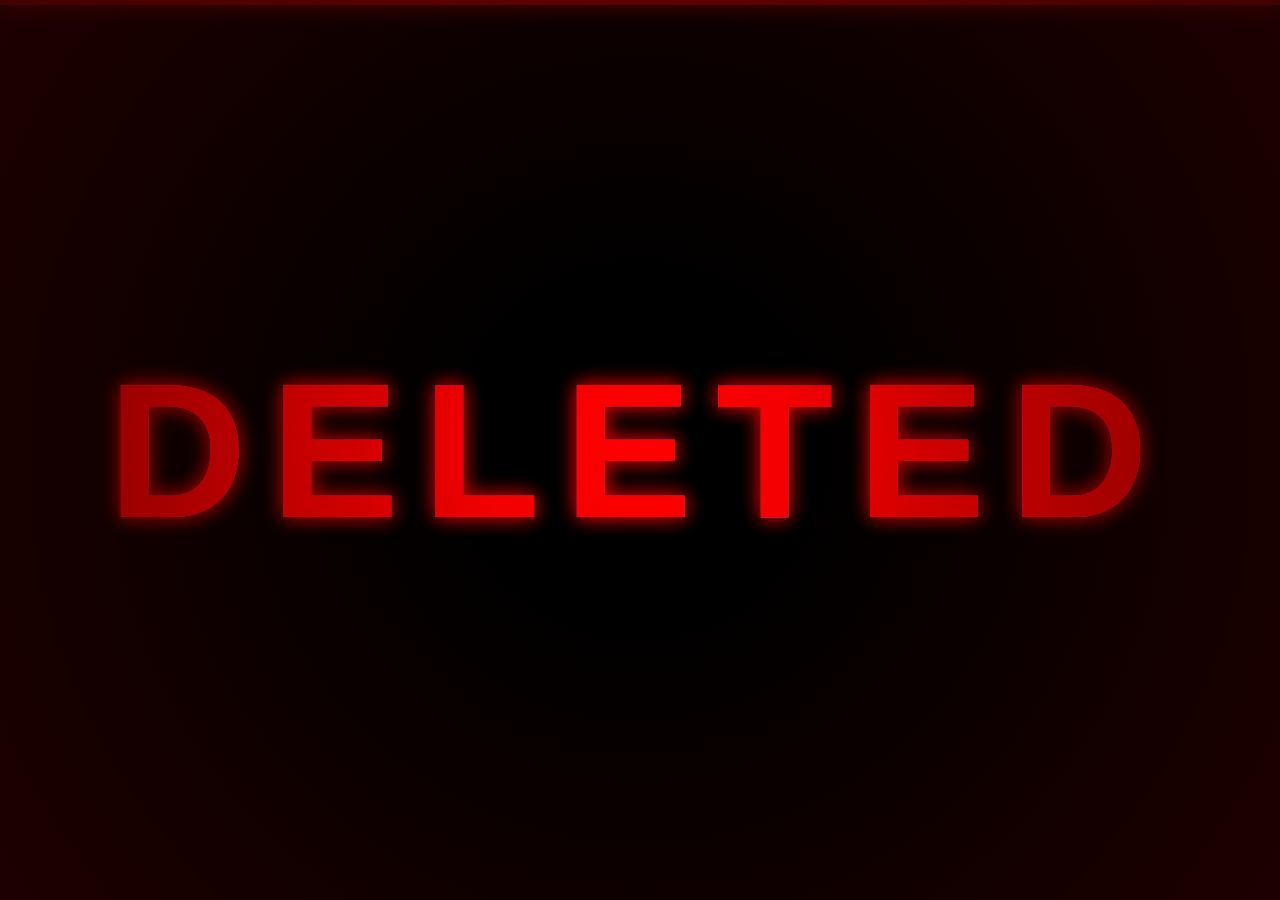
<file: delete.html>
<!DOCTYPE html>
<html lang="en">
<head>
    <meta charset="UTF-8">
    <meta name="viewport" content="width=device-width, initial-scale=1.0">
    <title>TERMINATED</title>
    <style>
        :root {
            --red: #ff0000;
            --dark-red: #440000;
            --bg: #000000;
        }

        * { margin: 0; padding: 0; box-sizing: border-box; }

        body {
            background-color: var(--bg);
            height: 100vh;
            display: flex;
            justify-content: center;
            align-items: center;
            overflow: hidden;
            font-family: 'Arial Black', sans-serif;
        }

        /* Ambient Background Smoke/Noise */
        .overlay {
            position: fixed;
            top: 0; left: 0; width: 100%; height: 100%;
            background: radial-gradient(circle at center, transparent 0%, rgba(0,0,0,0.8) 100%),
                        url('https://www.transparenttextures.com/patterns/asfalt-dark.png');
            opacity: 0.3;
            pointer-events: none;
            z-index: 10;
        }

        /* The Main Container */
        .container {
            position: relative;
            text-align: center;
            animation: impact 0.4s ease-out forwards;
        }

        /* Cinematic Text Styling */
        .deleted {
            color: var(--red);
            font-size: clamp(5rem, 15vw, 12rem);
            letter-spacing: 1.5rem;
            position: relative;
            text-transform: uppercase;
            text-shadow: 0 0 20px rgba(255, 0, 0, 0.5);
            animation: breathe 4s infinite alternate ease-in-out;
        }

        /* Glitch Layers */
        .deleted::before, .deleted::after {
            content: "DELETED";
            position: absolute;
            top: 0; left: 0; width: 100%; height: 100%;
            opacity: 0.8;
        }

        .deleted::before {
            color: #ff00ff; /* Magenta offset */
            z-index: -1;
            animation: glitch-anim 0.3s infinite linear alternate-reverse;
        }

        .deleted::after {
            color: #00ffff; /* Cyan offset */
            z-index: -2;
            animation: glitch-anim 0.2s infinite linear alternate;
        }

        /* Massive Impact Animation on Load */
        @keyframes impact {
            0% { transform: scale(5); filter: blur(20px); opacity: 0; }
            70% { transform: scale(0.9); filter: blur(0px); opacity: 1; }
            100% { transform: scale(1); }
        }

        /* Continuous Glitch Slice Effect */
        @keyframes glitch-anim {
            0% { clip-path: inset(10% 0 30% 0); transform: translate(-5px, -2px); }
            20% { clip-path: inset(60% 0 10% 0); transform: translate(5px, 2px); }
            40% { clip-path: inset(40% 0 50% 0); transform: translate(-8px, 5px); }
            60% { clip-path: inset(80% 0 5% 0); transform: translate(8px, -5px); }
            80% { clip-path: inset(15% 0 70% 0); transform: translate(-2px, 2px); }
            100% { clip-path: inset(50% 0 20% 0); transform: translate(5px, -2px); }
        }

        /* Breathing Pulse */
        @keyframes breathe {
            0% { text-shadow: 0 0 20px var(--red); opacity: 0.9; }
            100% { text-shadow: 0 0 60px var(--red), 0 0 100px var(--dark-red); opacity: 1; }
        }

        /* Scanning Line */
        .scanner {
            position: absolute;
            top: 0; left: 0; width: 100%; height: 5px;
            background: rgba(255, 0, 0, 0.5);
            box-shadow: 0 0 20px var(--red);
            animation: scan 3s infinite linear;
            z-index: 5;
        }

        @keyframes scan {
            0% { top: -10%; }
            100% { top: 110%; }
        }

        /* Red Vignette Overlay */
        .vignette {
            position: fixed;
            top: 0; left: 0; width: 100%; height: 100%;
            background: radial-gradient(circle, transparent 20%, rgba(50, 0, 0, 0.6) 100%);
            pointer-events: none;
            z-index: 15;
        }
    </style>
</head>
<body>

    <div class="overlay"></div>
    <div class="vignette"></div>
    <div class="scanner"></div>

    <div class="container">
        <h1 class="deleted">DELETED</h1>
    </div>

</body>
</html>
</file>
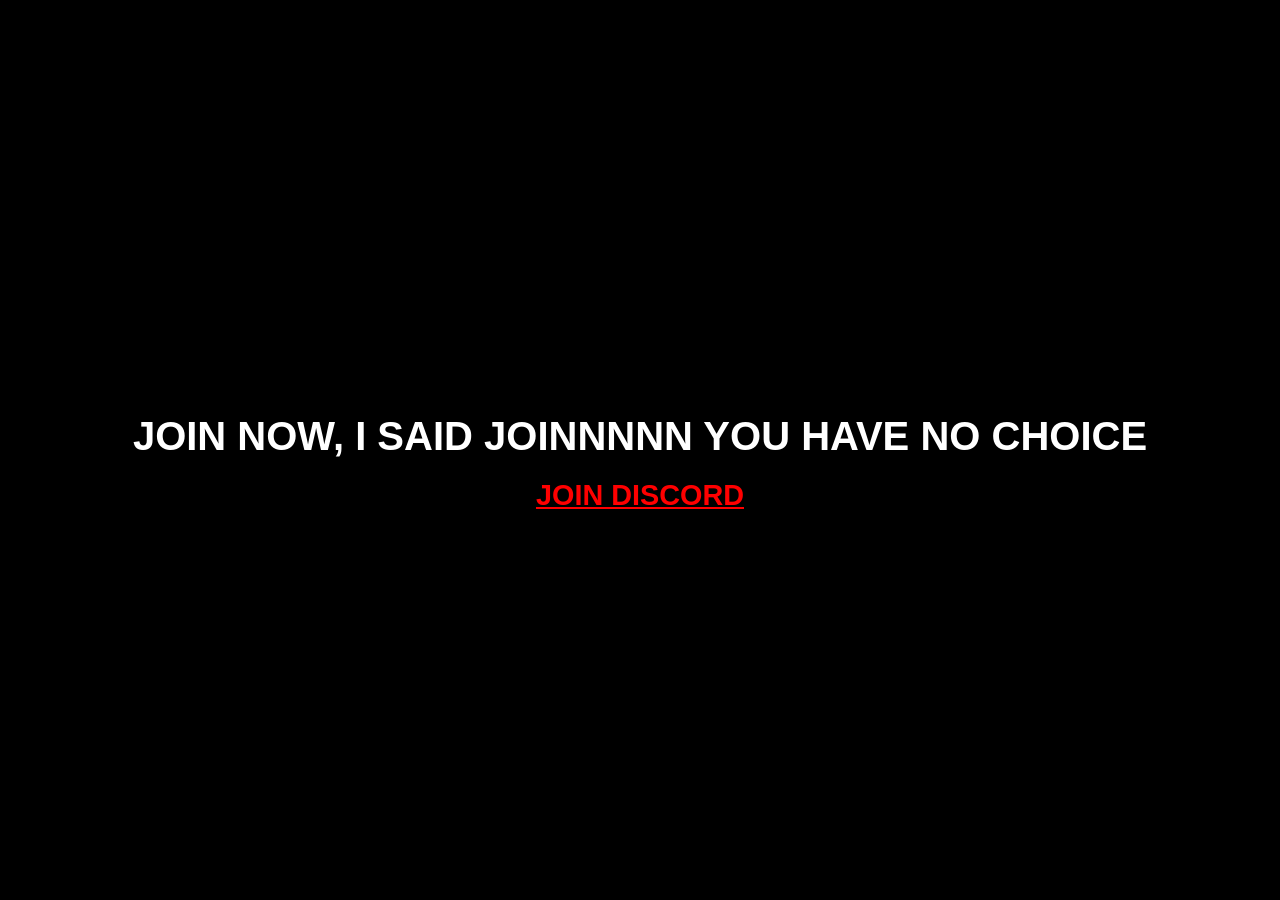
<file: discord.html>
<!DOCTYPE html>
<html lang="en">
<head>
    <meta charset="UTF-8">
    <meta name="viewport" content="width=device-width, initial-scale=1.0">
    <title>discord.html</title>
    <style>
        body {
            background-color: black; 
            color: white; 
            font-family: Arial, sans-serif;
            display: flex;
            justify-content: center;
            align-items: center;
            height: 100vh;
            margin: 0;
        }

        .container {
            text-align: center;
        }

        h1 {
            margin-bottom: 20px;
            font-size: 2.5rem;
        }

      
        a.discord-link {
            color: red;
            font-size: 1.8rem;
            text-decoration: underline;
            font-weight: bold;
        }

        a.discord-link:hover {
            color: #ffcccc; 
        }
    </style>
</head>
<body>
    <div class="container">
        <h1>JOIN NOW, I SAID JOINNNNN YOU HAVE NO CHOICE</h1>
        <a href="https://discord.gg/AgjQdqFpC7" class="discord-link" target="_blank" rel="noopener noreferrer">
            JOIN DISCORD
        </a>
    </div>
</body>
</html>
</file>
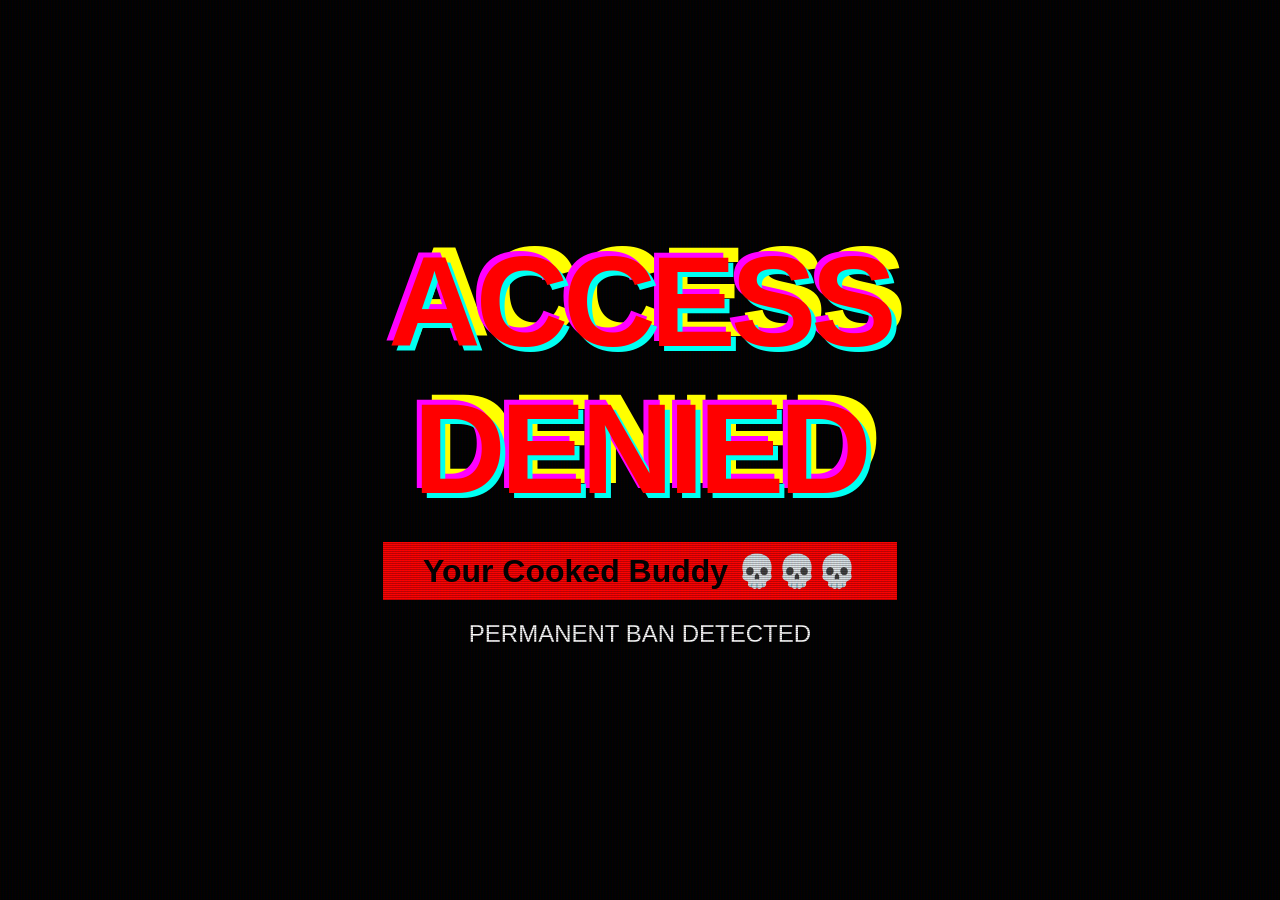
<file: losers.html>
<!DOCTYPE html>
<html lang="en">
<head>
    <meta charset="UTF-8">
    <meta name="viewport" content="width=device-width, initial-scale=1.0">
    <title>Acess Denied</title>
    <style>
        body, html {
            background-color: black;
            margin: 0;
            padding: 0;
            height: 100%;
            width: 100%;
            display: flex;
            justify-content: center;
            align-items: center;
            font-family: 'Arial Black', sans-serif;
            overflow: hidden;
           
            animation: rainbow-bg 0.2s linear infinite;
        }

      
        @keyframes rainbow-bg {
            0% { filter: hue-rotate(0deg) brightness(1); }
            50% { filter: hue-rotate(180deg) brightness(1.5); }
            100% { filter: hue-rotate(360deg) brightness(1); }
        }

      
        .master-container {
            text-align: center;
            animation: screen-shake 0.1s infinite;
        }

        @keyframes screen-shake {
            0% { transform: translate(2px, 1px) rotate(0deg); }
            20% { transform: translate(-3px, -2px) rotate(1deg); }
            40% { transform: translate(-1px, 2px) rotate(-1deg); }
            60% { transform: translate(3px, 1px) rotate(0deg); }
            80% { transform: translate(-1px, -1px) rotate(1deg); }
            100% { transform: translate(1px, 2px) rotate(-1deg); }
        }

       
        .access-denied {
            font-size: 8rem;
            color: #ff0000; /* Base Red */
            text-transform: uppercase;
            letter-spacing: -5px;
            position: relative;
            margin: 0;
          
            text-shadow: 
                5px 5px #00fff2, 
                -5px -5px #ff00ff,
                10px -10px #ffff00;
            animation: glitch-text 0.05s infinite;
        }

        @keyframes glitch-text {
            0% { transform: skew(5deg); text-shadow: 5px 5px #f00, -5px -5px #0ff; }
            25% { transform: skew(-5deg); text-shadow: -5px 5px #0f0, 5px -5px #f0f; }
            50% { transform: skew(10deg); text-shadow: 5px -5px #00f, -5px 5px #ff0; }
            75% { transform: skew(-10deg); text-shadow: -10px -10px #f00, 10px 10px #0ff; }
            100% { transform: skew(0deg); }
        }

        
        .hazard-box {
            position: absolute;
            width: 100%;
            height: 20%;
            background: repeating-linear-gradient(
                45deg,
                #000,
                #000 20px,
                #ff0000 20px,
                #ff0000 40px
            );
            z-index: -1;
            opacity: 0.3;
            animation: move-bg 0.5s linear infinite;
        }

        .top { top: 0; }
        .bottom { bottom: 0; }

        @keyframes move-bg {
            from { background-position: 0 0; }
            to { background-position: 50px 50px; }
        }

        .warning-subtext {
            background: #ff0000;
            color: black;
            font-size: 2rem;
            padding: 10px 40px;
            display: inline-block;
            margin-top: 20px;
            font-weight: bold;
            animation: strobe-black 0.1s infinite;
        }

        @keyframes strobe-black {
            0%, 100% { background: #ff0000; color: black; }
            50% { background: black; color: #ff0000; }
        }

       
        .overlay {
            position: fixed;
            top: 0; left: 0; width: 100%; height: 100%;
            background: linear-gradient(rgba(18, 16, 16, 0) 50%, rgba(0, 0, 0, 0.25) 50%), 
                        linear-gradient(90deg, rgba(255, 0, 0, 0.06), rgba(0, 255, 0, 0.02), rgba(0, 0, 255, 0.06));
            background-size: 100% 2px, 3px 100%;
            pointer-events: none;
        }
    </style>
</head>
<body>

    <div class="hazard-box top"></div>
    <div class="hazard-box bottom"></div>
    <div class="overlay"></div>

    <div class="master-container">
        <h1 class="access-denied">ACCESS<br>DENIED</h1>
        <div class="warning-subtext">Your Cooked Buddy 💀💀💀</div>
        <p style="color: white; font-size: 1.5rem; margin-top: 20px;">PERMANENT BAN DETECTED</p>
    </div>

</body>
</html>
</file>
